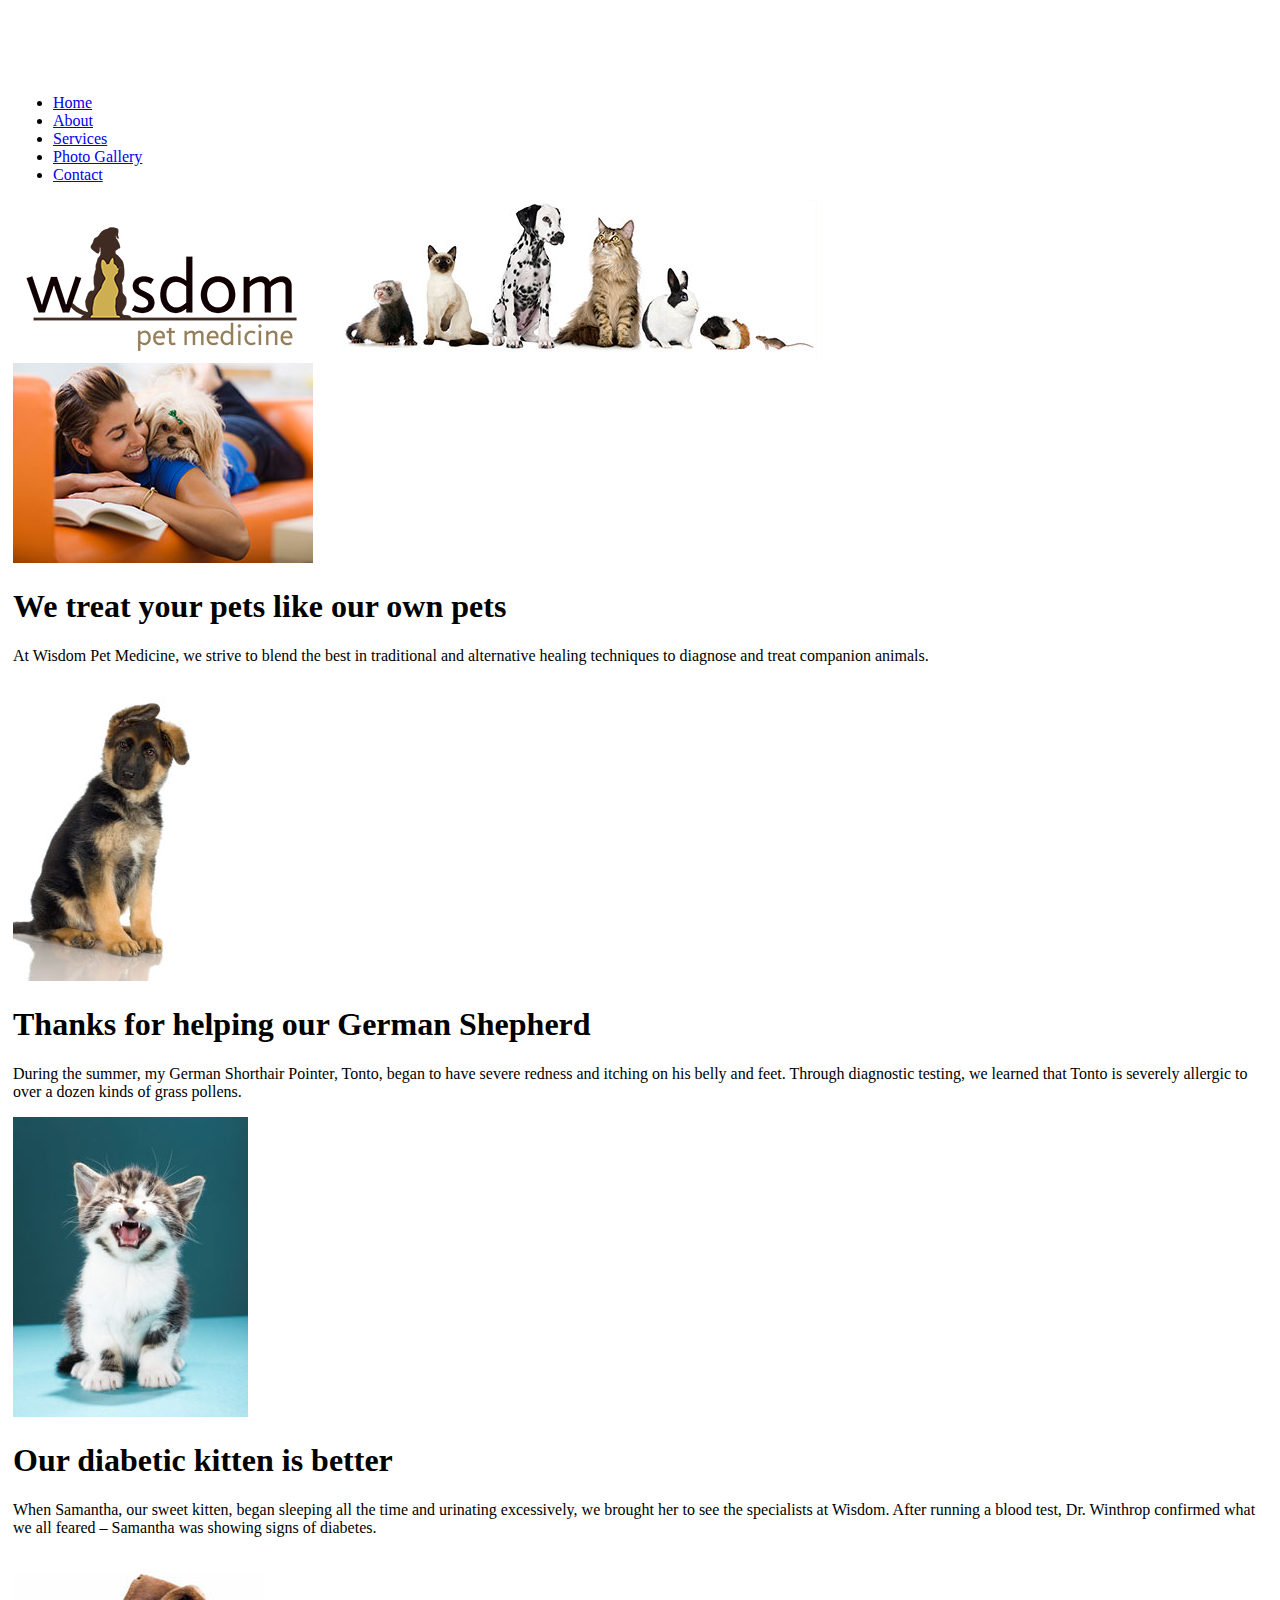
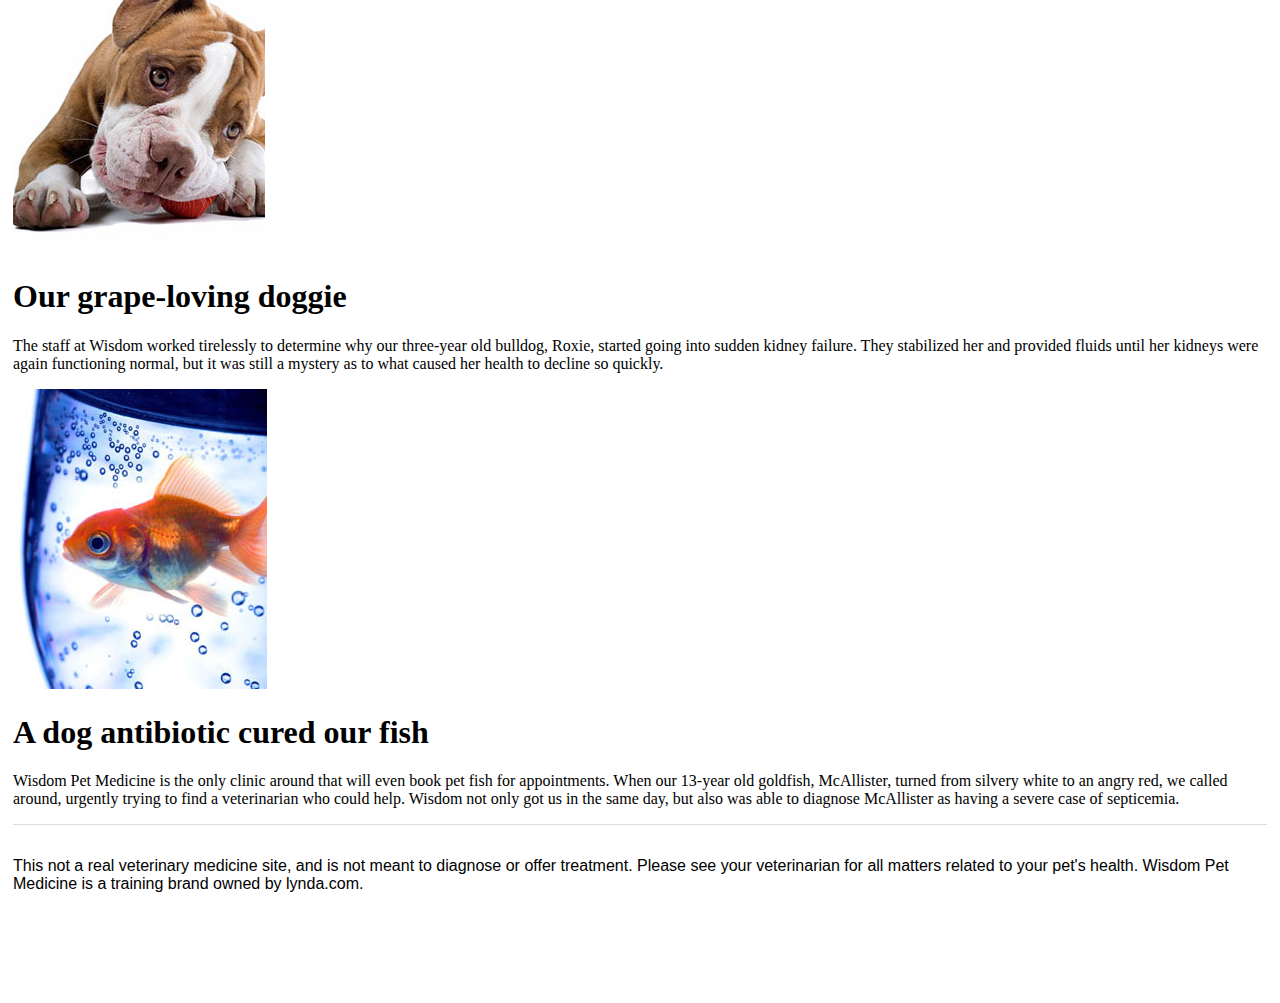
<file: index.html>
<!doctype html>
<html>
<head>
<meta charset="utf-8">
<title>Pet Medicine - Home Page</title>
<meta name="keywords" content="pet vaccinations, pet medical care, veterinary">
<meta name="description" content="At Wisdom Pet Medicine, we strive to blend the best in traditional and alternative healing techniques to diagnose and treat companion animals, including dogs, cats, birds, reptiles, rodents, and fish.">
<meta name="viewport" content="width=device-width, initial-scale=1">
<link href="css/styles.css" rel="stylesheet" type="text/css">
</head>

<body>
<div class="container">
        <ul>
          <li><a href="index.html">Home</a></li>
          <li><a href="#">About</a></li>
          <li><a href="service.html">Services</a></li>   
          <li><a href="#">Photo Gallery</a></li>
          <li><a href="#">Contact</a></li>
        </ul>
      
     
    <header>
        	<a href="index.html"><img src="img/logo.png" alt="pet medicine logo"/></a>
			<img src="img/animals.jpg" alt="row of animals"/> 
    </header>

      <img src="img/jumbotron.jpg" alt="woman with dog on couch">
      <h1>We treat your pets like our own pets</h1>
      <p>At Wisdom Pet Medicine, we strive to blend the best in traditional and alternative healing techniques to diagnose and treat companion animals.</p>
    
      <article>
          <img src="img/gsd.jpg" alt="German Shepherd dog"/>
          <h1>Thanks for helping our German Shepherd</h1>
          <p>During the summer, my German Shorthair Pointer, Tonto, began to have severe redness and itching on his belly and feet. Through diagnostic testing, we learned that Tonto is severely allergic to over a dozen kinds of grass pollens.</p>
      </article>
      <article>
        <img src="img/kitten.jpg" alt="Kitten meowing"/> 
        <h1>Our diabetic kitten is better</h1>
        <p>When Samantha, our sweet kitten, began sleeping all the time and urinating excessively, we brought her to see the specialists at Wisdom. After running a blood test, Dr. Winthrop confirmed what we all feared – Samantha was showing signs of diabetes.</p>
      </article>
      <article>
          <img src="img/bulldog.jpg" alt="Bulldog"/> 
         <h1>Our grape-loving doggie</h1>
         <p>The staff at Wisdom worked tirelessly to determine why our three-year old bulldog, Roxie, started going into sudden kidney failure. They stabilized her and provided fluids until her kidneys were again functioning normal, but it was still a mystery as to what caused her health to decline so quickly.</p>
      </article>
      <article>
         <img src="img/goldfish.jpg" alt="Goldfish"/> 
         <h1>A dog antibiotic cured our fish</h1>
         <p>Wisdom Pet Medicine is the only clinic around that will even book pet fish for appointments. When our 13-year old goldfish, McAllister, turned from silvery white to an angry red, we called around, urgently trying to find a veterinarian who could help. Wisdom not only got us in the same day, but also was able to diagnose McAllister as having a severe case of septicemia. </p>
       </article>
    
    <footer>This not a real veterinary medicine site, and is not meant to diagnose or offer treatment. Please see your veterinarian for all matters related to your pet's health. Wisdom Pet Medicine is a training brand owned by lynda.com.</footer>
</div>
</body>
</html>
</file>
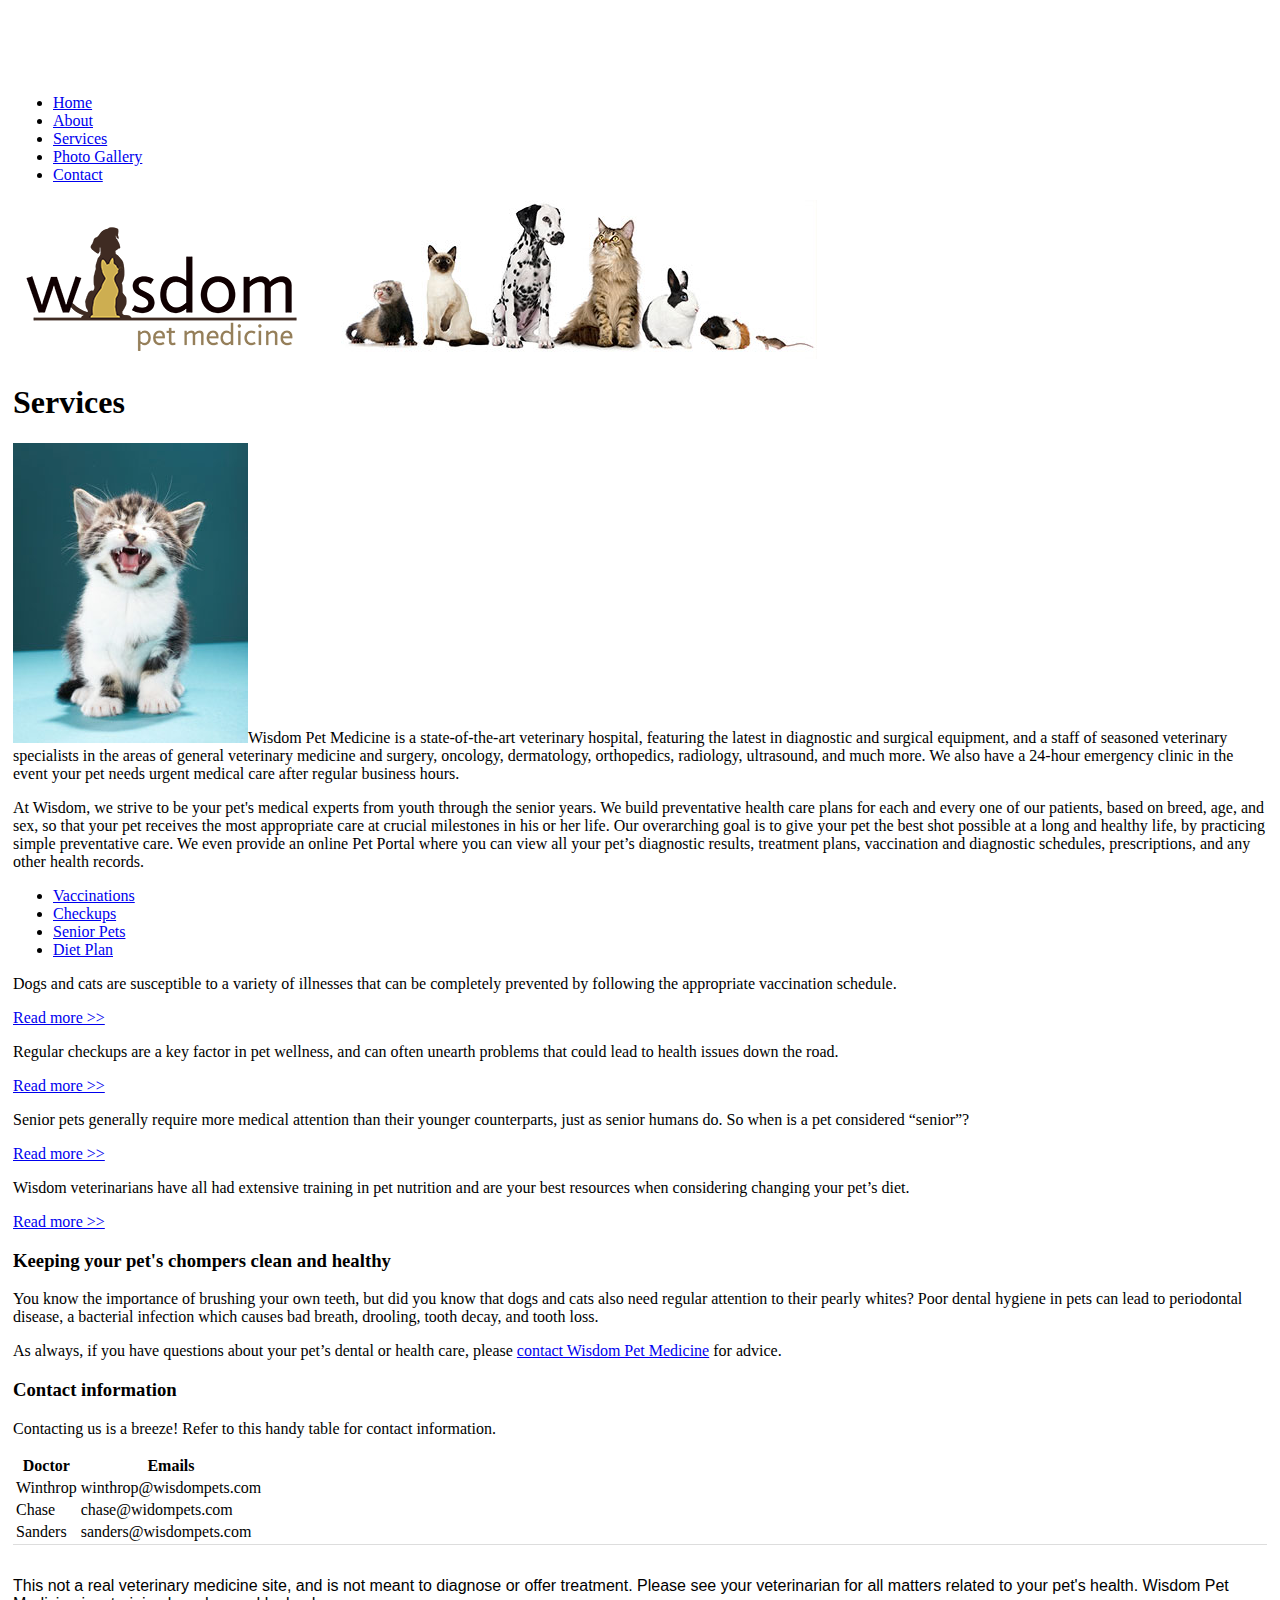
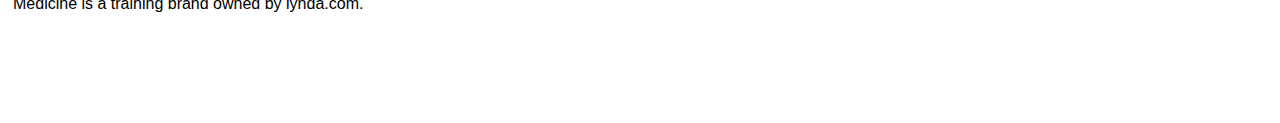
<file: services.html>
<!doctype html>
<head>
<meta charset="utf-8">
<title>Pet Medicine - Services</title>
<meta name="keywords" content="pet vaccinations, pet medical care, veterinary, pet care">
<meta name="description" content="At Wisdom Pet Medicine, we strive to blend the best in traditional and alternative healing techniques to diagnose and treat companion animals, including dogs, cats, birds, reptiles, rodents, and fish.">
<meta name="viewport" content="width=device-width, initial-scale=1">

<link href="css/styles.css" rel="stylesheet" type="text/css">
</head>

<body>
<div class="container">
  <nav class="primary">
          <ul>
            <li><a href="index.html">Home</a></li>
            <li><a href="#">About</a></li>
            <li><a href="#">Services</a></li>
            <li><a href="#">Photo Gallery</a></li>
            <li><a href="#">Contact</a></li>
          </ul>
    </nav>
	  
	  <header>
	  	<a href="index.html"><img src="img/logo.png" alt="petmed logo"></a>
   	  	<img src="img/animals.jpg" alt="Row of animals"/> 
   	  </header>
    
      <article>
        <h1>Services</h1>
        <p><img src="img/kitten.jpg">Wisdom Pet Medicine is a state-of-the-art veterinary hospital,   featuring the latest in diagnostic and surgical equipment, and a staff   of seasoned veterinary specialists in the areas of general veterinary   medicine and surgery, oncology, dermatology, orthopedics, radiology,   ultrasound, and much more. We also have a 24-hour emergency clinic in   the event your pet needs urgent medical care after regular business   hours.</p>
        <p>At Wisdom, we strive to be your pet's medical experts from youth   through the senior years. We build preventative health care plans for   each and every one of our patients, based on breed, age, and sex, so   that your pet receives the most appropriate care at crucial milestones   in his or her life. Our overarching goal is to give your pet the best   shot possible at a long and healthy life, by practicing simple   preventative care. We even provide an online Pet Portal where you can   view all your pet&rsquo;s diagnostic results, treatment plans, vaccination and   diagnostic schedules,  prescriptions, and any other health records.</p>
        <ul>
        	<li><a href="#vacc">Vaccinations</a></li>
        	<li><a href="#checkups">Checkups</a></li>
        	<li><a href="#senior">Senior Pets</a></li>
        	<li><a href="#diet">Diet Plan</a></li>
        </ul>
        
            <div id="vacc">
             <p>Dogs and cats are susceptible to a variety of illnesses that can be completely prevented by following the appropriate vaccination schedule.</p>
             <p><a href="#">Read more >></a></p>
            </div>

             
            <div id="checkups">
             <p>Regular checkups are a key factor in pet wellness, and can often unearth problems that could lead to health issues down the road.</p>
             <p><a href="#">Read more >></a></p>
            </div>

             
            <div id="senior">
             <p>Senior pets generally require more medical attention than their younger counterparts, just as senior humans do. So when is a pet considered “senior”?</p>
             <p><a href="#">Read more >></a></p>
            </div>

             
            <div id="diet">
             <p>Wisdom veterinarians have all had extensive training in pet nutrition and are your best resources when considering changing your pet’s diet.</p>
             <p><a href="#">Read more >></a></p>
            </div>
        
  </article>

      <aside>
          <h3>Keeping your pet's chompers clean and healthy</h3>
          <p>You know the importance of brushing your own teeth, but did you know that dogs and cats also need regular attention to their pearly whites? Poor dental hygiene in pets can lead to periodontal disease, a bacterial infection which causes bad breath, drooling, tooth decay, and tooth loss.</p>
          <p>As always, if you have questions about your pet’s dental or health care, please <a href="#">contact Wisdom Pet Medicine</a> for advice.</p>
          <h3>Contact information</h3>
          <p>Contacting us is a breeze! Refer to this handy table for contact information.</p>
      
        <table>
		  <tbody>
			<tr>
			  <th>Doctor</th>
			  <th>Emails</th>
			</tr>
			<tr>
			  <td>Winthrop</td>
			  <td>winthrop@wisdompets.com</td>
			</tr>
			<tr>
			  <td>Chase</td>
			  <td>chase@widompets.com</td>
			</tr>
			<tr>
			  <td>Sanders</td>
			  <td>sanders@wisdompets.com</td>
			</tr>
		  </tbody>
		</table>

		
      </aside>
    
  <footer>This not a real veterinary medicine site, and is not meant to diagnose or offer treatment. Please see your veterinarian for all matters related to your pet's health. Wisdom Pet Medicine is a training brand owned by lynda.com.</footer>
</div>
</body>
</html>
</file>
<file: css/styles.css>
@charset "utf-8";
body {
	padding: 70px 5px;
	font-family: Baskerville, "Palatino Linotype", Palatino, "Century Schoolbook L", "Times New Roman", "serif";
}

footer {
	padding: 2em 0;
	border-top: 1px solid #DDDDDD;
	font-family: Arial, sans-serif;
}
</file>
